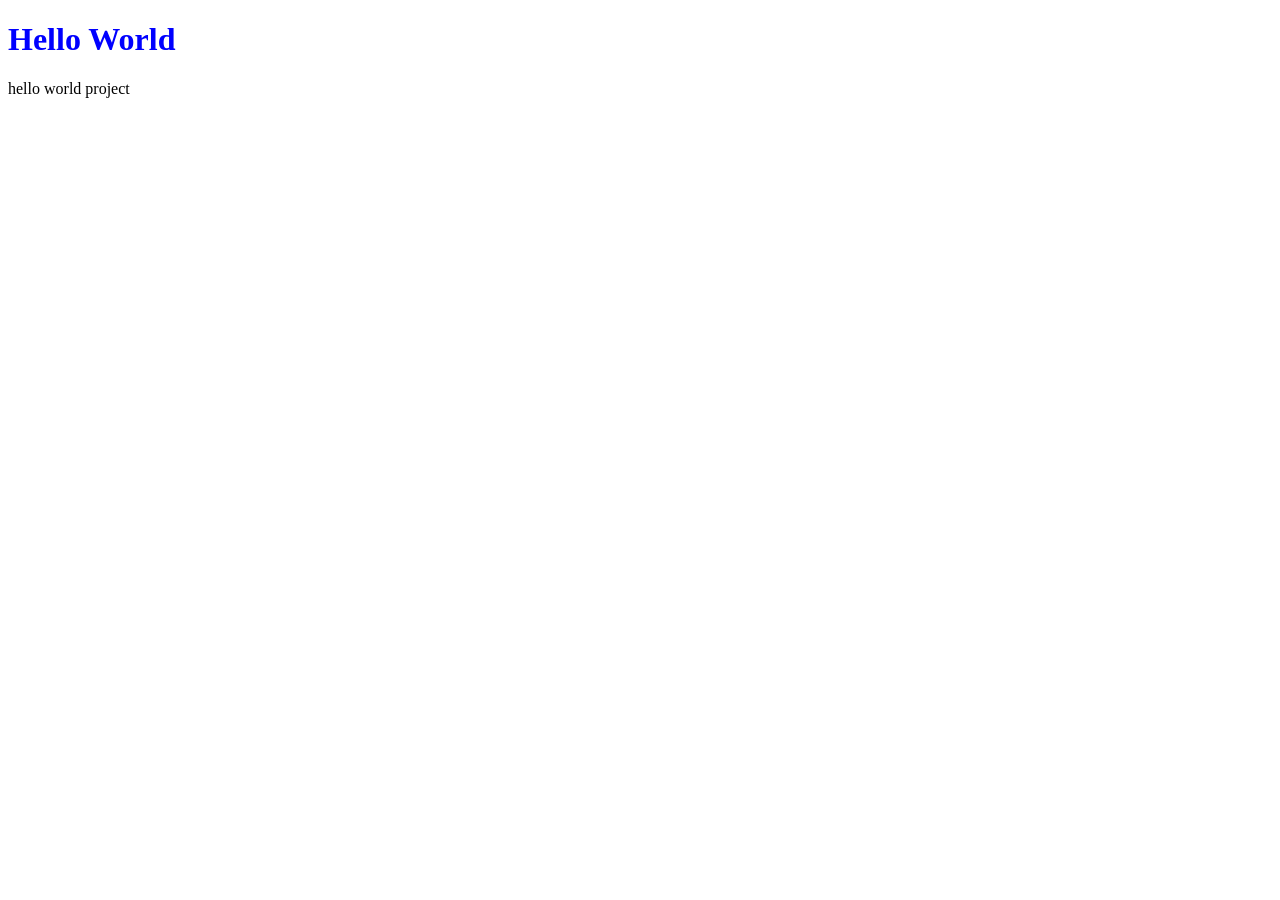
<file: WebDesing/index.html>
<!DOCTYPE html>
<html lang="en">

<head>
    <meta charset="UTF-8">
    <meta name="viewport" content="width=device-width, initial-scale=1.0">
    <title>Web Workshhop : 684259008</title>
</head>

<body>
    <h1><a href="index2.html">Hello World</a></h1>
    <p>hello world project</p>
</body>
<style>
    a {
        color: blue;
        text-decoration: none;
    }

    a:hover {
        color: red;
        text-decoration: underline;
    }
</style>

</html>
</file>
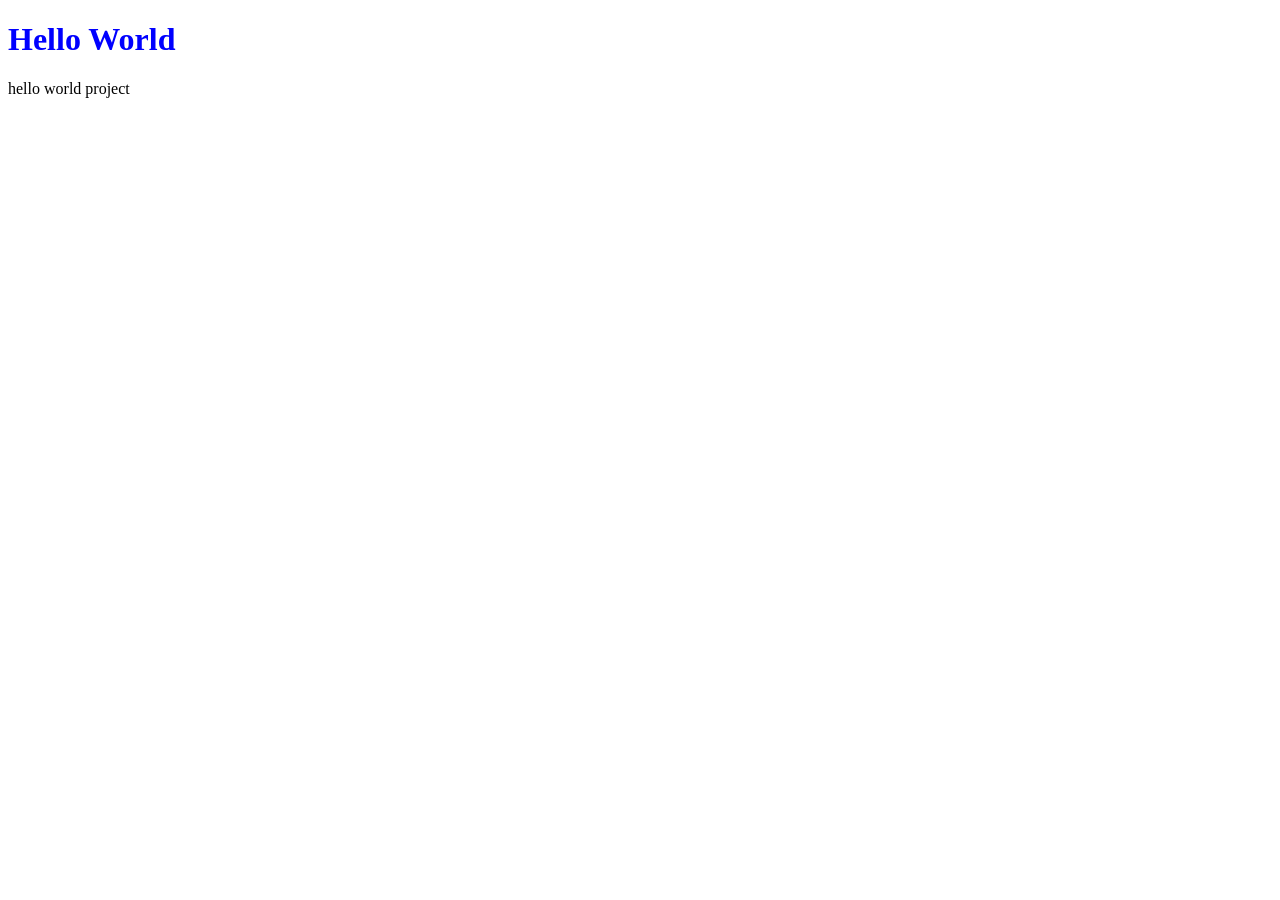
<file: test.html>
<!DOCTYPE html>
<html lang="en">

<head>
    <meta charset="UTF-8">
    <meta name="viewport" content="width=device-width, initial-scale=1.0">
    <title>Web Workshhop : 684259008</title>
</head>

<body>
    <h1><a href="test2.html">Hello World</a></h1>
    <p>hello world project</p>
</body>
<style>
    a {
        color: blue;
        text-decoration: none;
    }

    a:hover {
        color: red;
        text-decoration: underline;
    }
</style>

</html>
</file>
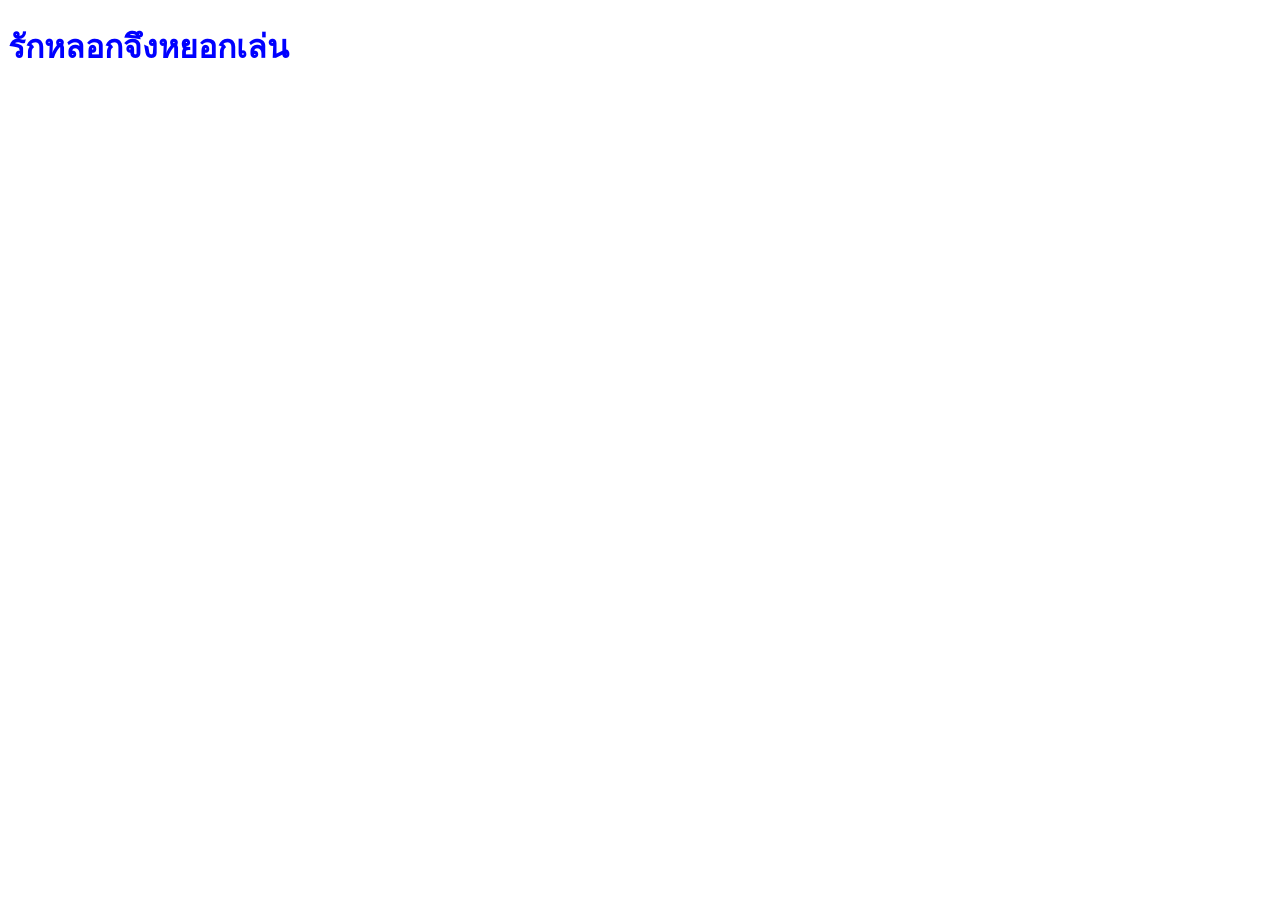
<file: test2.html>
<!DOCTYPE html>
<html lang="en">

<head>
    <meta charset="UTF-8">
    <meta name="viewport" content="width=device-width, initial-scale=1.0">
    <title>Web Workshhop : 684259008</title>
</head>

<body>
    <h1><a href="test.html">รักหลอกจึงหยอกเล่น</a></h1>
</body>
<style>
    a {
        color: blue;
        text-decoration: none;
    }

    a:hover {
        color: red;
        text-decoration: underline;
    }
</style>

</html>
</file>
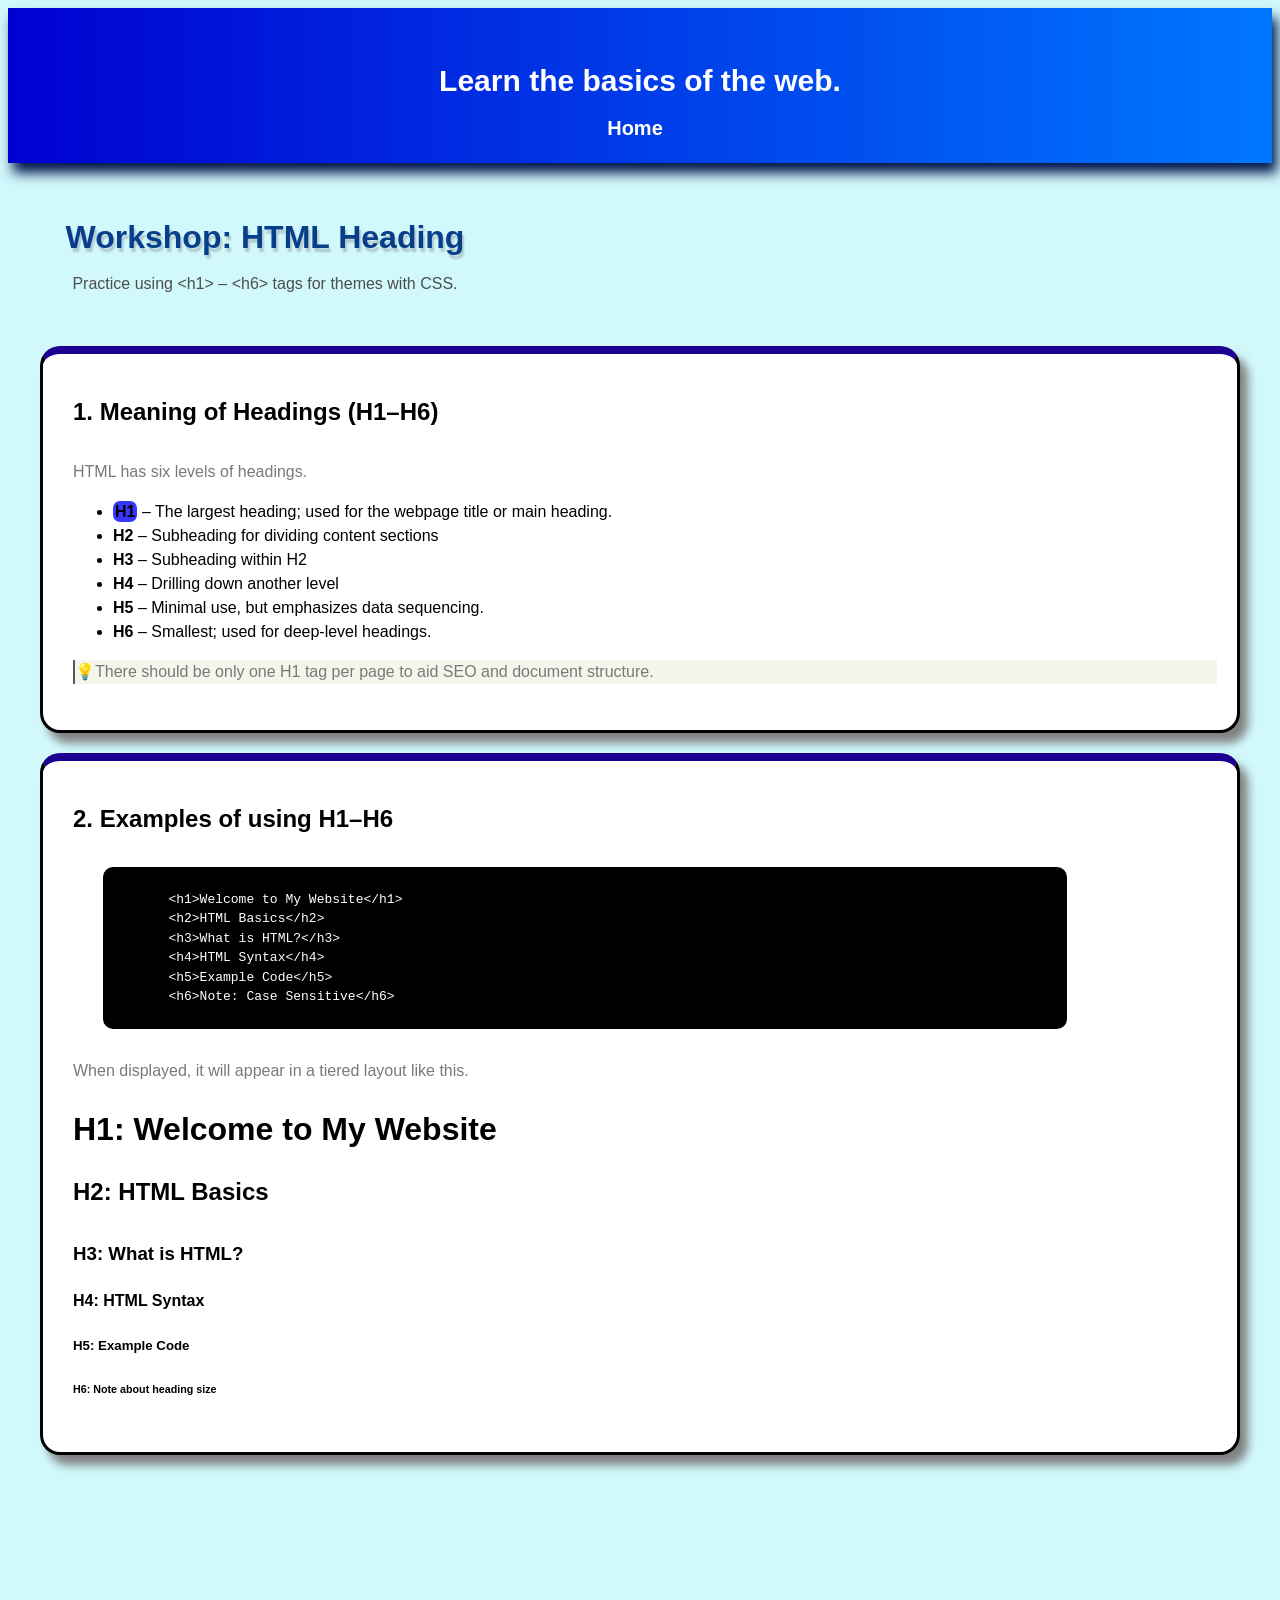
<file: WebDesign3/W03-heading.html>
<!DOCTYPE html>
<html lang="en">

<head>
    <meta charset="UTF-8">
    <meta name="viewport" content="width=device-width, initial-scale=1.0">
    <title>Heading-Workshop</title>
    <link rel="stylesheet" href="W03-heading.css">
</head>

<body>
    <header>
        <p>Learn the basics of the web.</p>
        <a href="../WebDesign2/index.html">
            <nav>Home</nav>
        </a>
    </header>
    <div class="header">
        <h1>Workshop: HTML Heading</h1>
        <p>Practice using &lt;h1&gt; – &lt;h6&gt; tags for themes with CSS.</p>
    </div>

    <div class="container">
        <div class="cards">
            <h2>1. Meaning of Headings (H1–H6)</h2>
            <p>HTML has six levels of headings.</p>
            <ul>
                <li><span class="h1-label"><b>H1</b></span> – The largest heading; used for the webpage title or main
                    heading.
                </li>
                <li><b>H2</b> – Subheading for dividing content sections</li>
                <li><b>H3</b> – Subheading within H2</li>
                <li><b>H4</b> – Drilling down another level</li>
                <li><b>H5</b> – Minimal use, but emphasizes data sequencing.</li>
                <li><b>H6</b> – Smallest; used for deep-level headings.</li>
            </ul>
            <p class="light">There should be only one H1 tag per page to aid SEO and document structure.</p>
        </div>

        <div class="cards">
            <h2>2. Examples of using H1–H6</h2>
            <pre><code>
        &lt;h1&gt;Welcome to My Website&lt;/h1&gt;
        &lt;h2&gt;HTML Basics&lt;/h2&gt;
        &lt;h3&gt;What is HTML?&lt;/h3&gt;
        &lt;h4&gt;HTML Syntax&lt;/h4&gt;
        &lt;h5&gt;Example Code&lt;/h5&gt;
        &lt;h6&gt;Note: Case Sensitive&lt;/h6&gt;
        </code></pre>
            <p>When displayed, it will appear in a tiered layout like this.</p>
            <h1>H1: Welcome to My Website</h1>
            <h2>H2: HTML Basics</h2>
            <h3>H3: What is HTML?</h3>
            <h4>H4: HTML Syntax</h4>
            <h5>H5: Example Code</h5>
            <h6>H6: Note about heading size</h6>
        </div>
    </div>
    <div class="button">
        <a href="../WebDesign2/index.html">
            <p>Back to home</p>
        </a>
    </div>
</body>

</html>
</file>
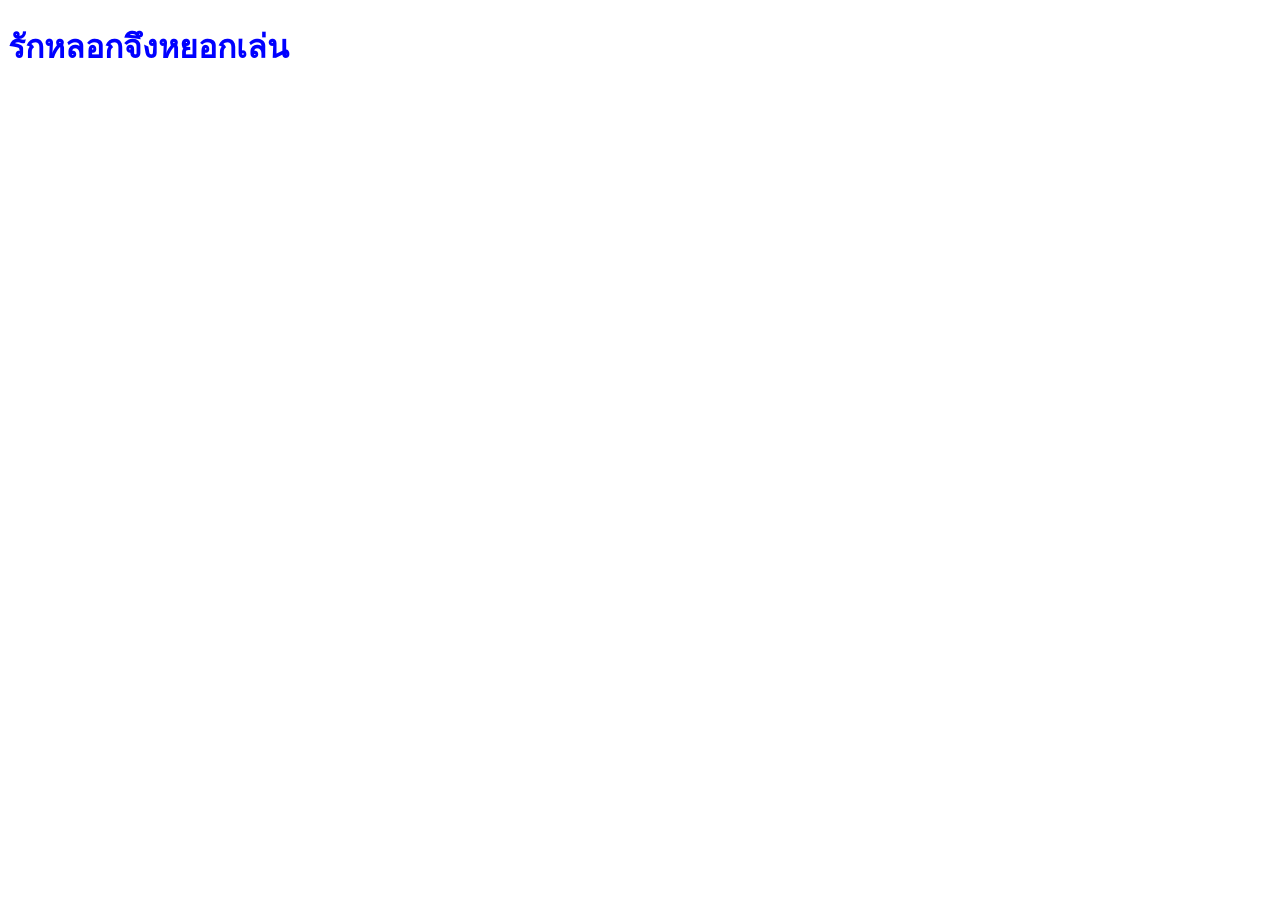
<file: WebDesing/index2.html>
<!DOCTYPE html>
<html lang="en">

<head>
    <meta charset="UTF-8">
    <meta name="viewport" content="width=device-width, initial-scale=1.0">
    <title>Web Workshhop : 684259008</title>
</head>

<body>
    <h1><a href="index.html">รักหลอกจึงหยอกเล่น</a></h1>
</body>
<style>
    a {
        color: blue;
        text-decoration: none;
    }

    a:hover {
        color: red;
        text-decoration: underline;
    }
</style>

</html>
</file>
<file: WebDesign3/W03-heading.css>
* {
    box-sizing: border-box;
    /* margin: 0;
    padding: 0; */
}

body {
      font-family: "Segoe UI", Tahoma, Geneva, Verdana, sans-serif;
    line-height: 1.5;
    /* margin: 20px 450px; */
    background-color: rgb(209, 249, 252);
}
header {
    background: linear-gradient(90deg, rgb(0, 0, 209), rgb(0, 119, 255));
    padding: 20px;
    color: white;
    text-align: center;
    box-shadow: 5px 10px 12px rgb(0, 20, 75);
    font-weight: bolder;
}
header a {
    text-decoration: none;
}
header a nav {
    margin-top: -20px;
    font-size: 20px;
    margin-left: -10px;
    color: white;
}
header a nav:hover {
    text-decoration: underline;
}
header p {
    font-size: 30px;
}

.header {
    margin: 50px;
    margin-left: -700px;
}

.header h1 {
    color: rgba(0, 54, 134, 0.959);
    text-align: center;
    text-shadow: 2px 4px 2px rgba(39, 0, 0, 0.192);
}
.header p{
    color: rgb(77, 77, 77);
    text-align: center;
    margin-top: -10px;
}
.container {
    max-width: 1200px;
    margin: 0 auto;
}
.cards {
    border: 3px solid black;
    border-top: 8px solid rgb(28, 1, 145); 
    border-radius: 20px;
    margin-bottom: 20px;
    padding: 20px 20px 30px 30px; 
    background-color: white;
    box-shadow: 8px 10px 10px gray;
}
.cards p{
    color: rgb(121, 121, 121);
}
.cards h2 {
    margin-bottom: 30px;
}
.cards pre {
    border: solid black;
    border-radius: 10px;
    margin-right: 150px;
    margin-left: 30px;
    background-color: black;
    color: white;
    margin-bottom: 30px;
}
.button {
    border: 2px solid black;
    margin-left: 1365px;
    margin-right: 360px;
    padding-left: 25px;
    padding-bottom: 1px;
    padding-top: 1px;
    border-radius: 8px;
    background-color: black;
    margin-bottom: 40px;
}
.button a {
    text-decoration: none;
    color: white;
    font-weight: bolder;
}
.h1-label {
    background: rgb(55, 55, 255);
    padding: 2px;
    border-radius: 7px;
}
.note::before {
    content: "✏️";
}
.light {
    border-left: 2px solid rgb(87, 87, 87);
    background-color: rgb(244, 245, 235);
}

.light::before {
    content: "💡";
}
</file>
